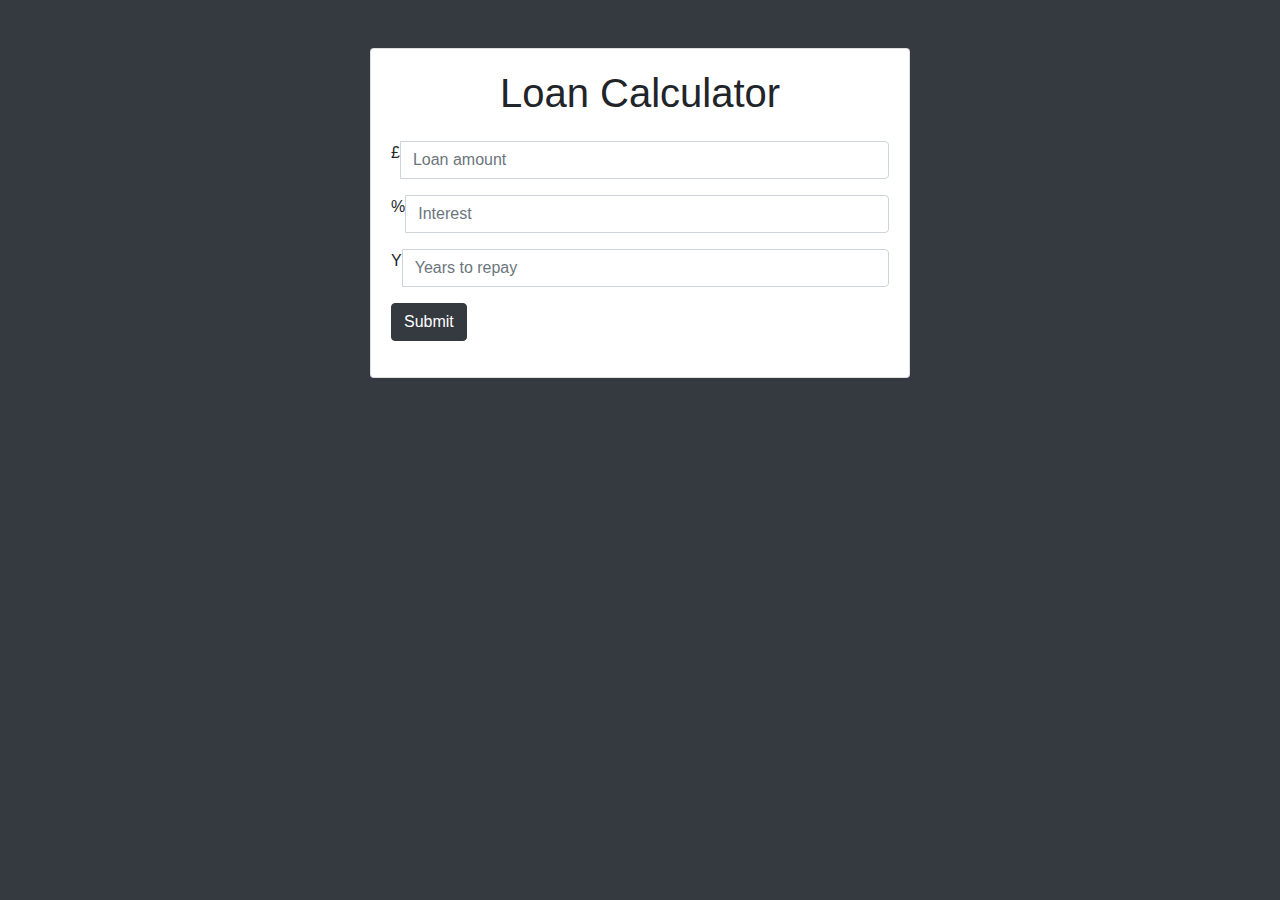
<file: Loan_calculator.html>
<!doctype html>
<html lang="en">
  <head>
    <!-- Required meta tags -->
    <meta charset="utf-8">
    <meta name="viewport" content="width=device-width, initial-scale=1, shrink-to-fit=no">

    <!-- Bootstrap CSS -->
    <link rel="stylesheet" href="https://stackpath.bootstrapcdn.com/bootstrap/4.4.1/css/bootstrap.min.css" integrity="sha384-Vkoo8x4CGsO3+Hhxv8T/Q5PaXtkKtu6ug5TOeNV6gBiFeWPGFN9MuhOf23Q9Ifjh" crossorigin="anonymous">

    <title>Loan Calculator</title>
    <link rel="stylesheet" type="text/css" href="Loading_style.css">
    <script src="appLC.js"></script>
  </head>
  <body class="bg-dark">
      <div class="container">
          <div class="row">
                <div class="col-md-6 mx-auto">
                    <div class="card card-body text-center mt-5">
                        <h1 class="heading display-5 pb-3"> Loan Calculator </h1>
                        <form id="loan-form">
                            <div class="form-group">
                                <div class="input-group">
                                    <span class="input-group-addon">£</span>
                                    <input type="number" class="form-control" id="amount" placeholder="Loan amount">
                                </div>
                            </div>
                            <div>
                                <div class="form-group">
                                    <div class="input-group">
                                        <span class="input-group-addon">%</span>
                                            <input type="number" class="form-control" id="Interest" placeholder="Interest">
                                    </div>
                                 </div>
                            </div>
                            <div>
                                <div class="form-group">
                                    <div class="input-group">
                                        <span class="input-group-addon">Y</span>
                                            <input type="number" class="form-control" id="Years" placeholder="Years to repay">
                                    </div>
                                 </div>
                            </div>
                            <div>
                                 <div class="form-group">
                                    <div class="input-group">
                                            <input type="submit" class="btn btn-dark" id="Calculate" placeholder="Calculate">
                                    </div>
                                </div>
                            </div>
                        </form>
                        <div class = "Loading">
                            <img src = "loading.gif" alt="">
                        </div>
                        <div>
                        <form id="Results">
                          <div>
                            <h5> Results </h5>
                                <div class="form-group">
                                        <div class="input-group">
                                                <span class="input-group-addon">Monthly Payment</span>
                                                <input type="number" class="form-control" id="Monthly-payment" disabled>
                                        </div>
                                    </div>
                                    <div>
                                        <div class="form-group">
                                            <div class="input-group">
                                                    <span class="input-group-addon">Total Interest</span>
                                                        <input type="number" class="form-control" id="Total-Interest" disabled>
                                            </div>
                                        </div>
                                    </div>
                                    <div>
                                        <div class="form-group">
                                            <div class="input-group">
                                                <span class="input-group-addon">Total Payment</span>
                                                    <input type="number" class="form-control" id="Total Payment" disabled>
                                            </div>
                                         </div>
                                    </div>
                                    </div>
                                </div>
                             </form>
                        </div>
                    </div>
                </div>   
          </div>
      </div>
    <script src="appLC.js"></script>
    <script src="Loading_style.css"></script>
    <script src="https://code.jquery.com/jquery-3.4.1.slim.min.js" integrity="sha384-J6qa4849blE2+poT4WnyKhv5vZF5SrPo0iEjwBvKU7imGFAV0wwj1yYfoRSJoZ+n" crossorigin="anonymous"></script>
    <script src="https://cdn.jsdelivr.net/npm/popper.js@1.16.0/dist/umd/popper.min.js" integrity="sha384-Q6E9RHvbIyZFJoft+2mJbHaEWldlvI9IOYy5n3zV9zzTtmI3UksdQRVvoxMfooAo" crossorigin="anonymous"></script>
    <script src="https://stackpath.bootstrapcdn.com/bootstrap/4.4.1/js/bootstrap.min.js" integrity="sha384-wfSDF2E50Y2D1uUdj0O3uMBJnjuUD4Ih7YwaYd1iqfktj0Uod8GCExl3Og8ifwB6" crossorigin="anonymous"></script>
  </body>
</html>
</file>
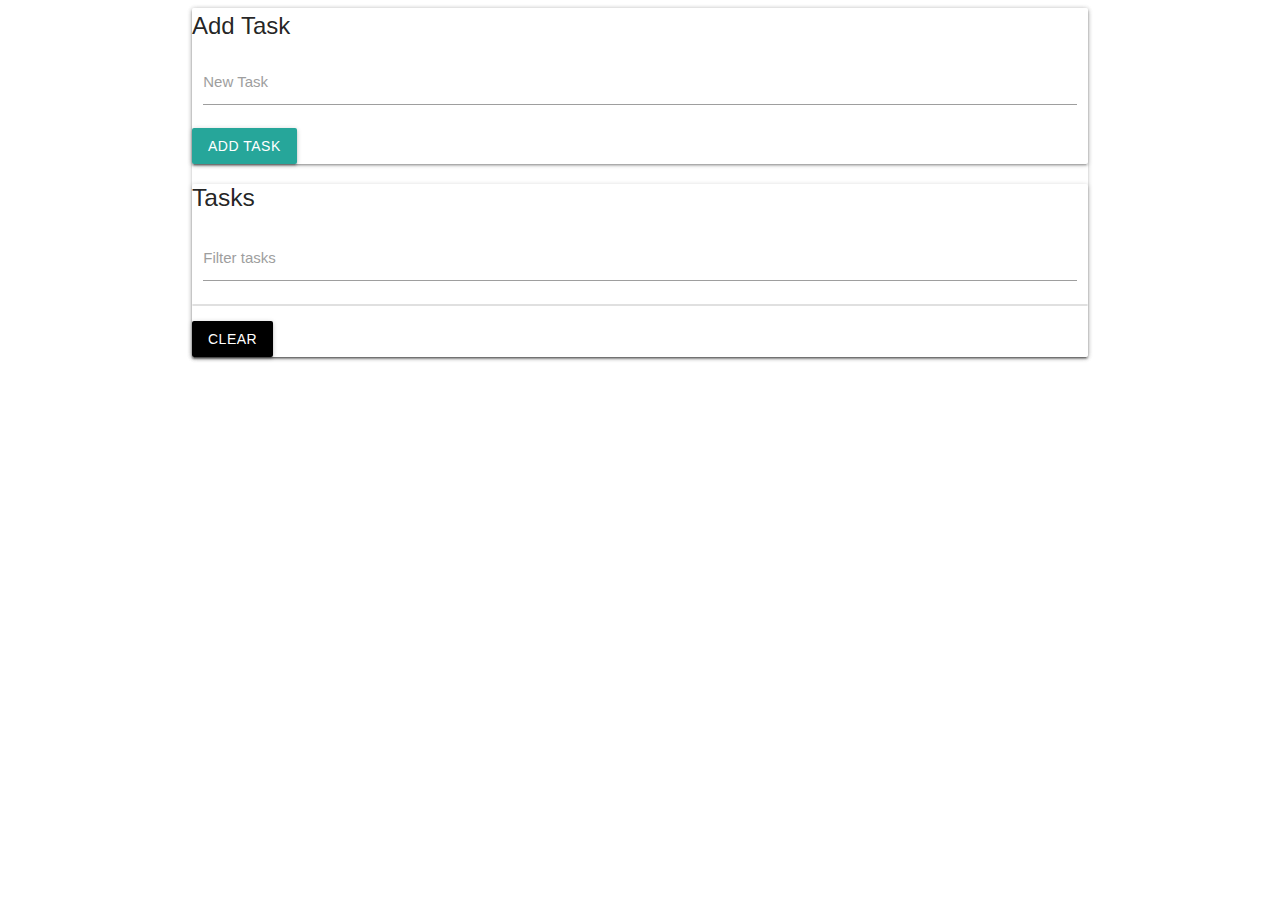
<file: Task_list.html>
<!DOCTYPE html>
<html lang="en">
  <head>
    <meta charset="utf-8">
    <link rel="stylesheet" href="https://cdnjs.cloudflare.com/ajax/libs/materialize/1.0.0/css/materialize.min.css">
    <title>Task list</title>
    <meta name="description" content="Roughly 155 characters">
  </head>
  <body>
    <div class="container">
        <div class="row">
              <div id="main" class="card">
                <div class="card content">
                    <span class="card-title">Add Task</span>
                    <div class="row">
                        <form id="task-form">
                            <div class="input-field col s12">
                                <input type="text" name="task" id="task">
                                <label for="task"> New Task</label>
                            </div>
                            <input type="submit" value="Add task" class="btn">
                        </form>
                    </div>    
                </div>
                <div class ="card action">
                    <h5 id="task-title">Tasks</h5>
                    <div class="input-field col s12">
                            <input type="text" name="filter" id="filter">
                            <label for="filter"> Filter tasks</label>
                </div>
                <ul class="collection"></ul>
                <a href="#" class="clear-tasks btn black"> Clear</a>
             </div>
         </div>
      </div>





    <script src="https://code.jquery.com/jquery-3.4.1.js" integrity="sha256-WpOohJOqMqqyKL9FccASB9O0KwACQJpFTUBLTYOVvVU=" crossorigin="anonymous"></script>
    <script src="app.js"></script>
  </body>
</html>
</file>
<file: Loading_style.css>
.Loading {
    display: none;


}

#Results{

    display: none;

}
</file>
